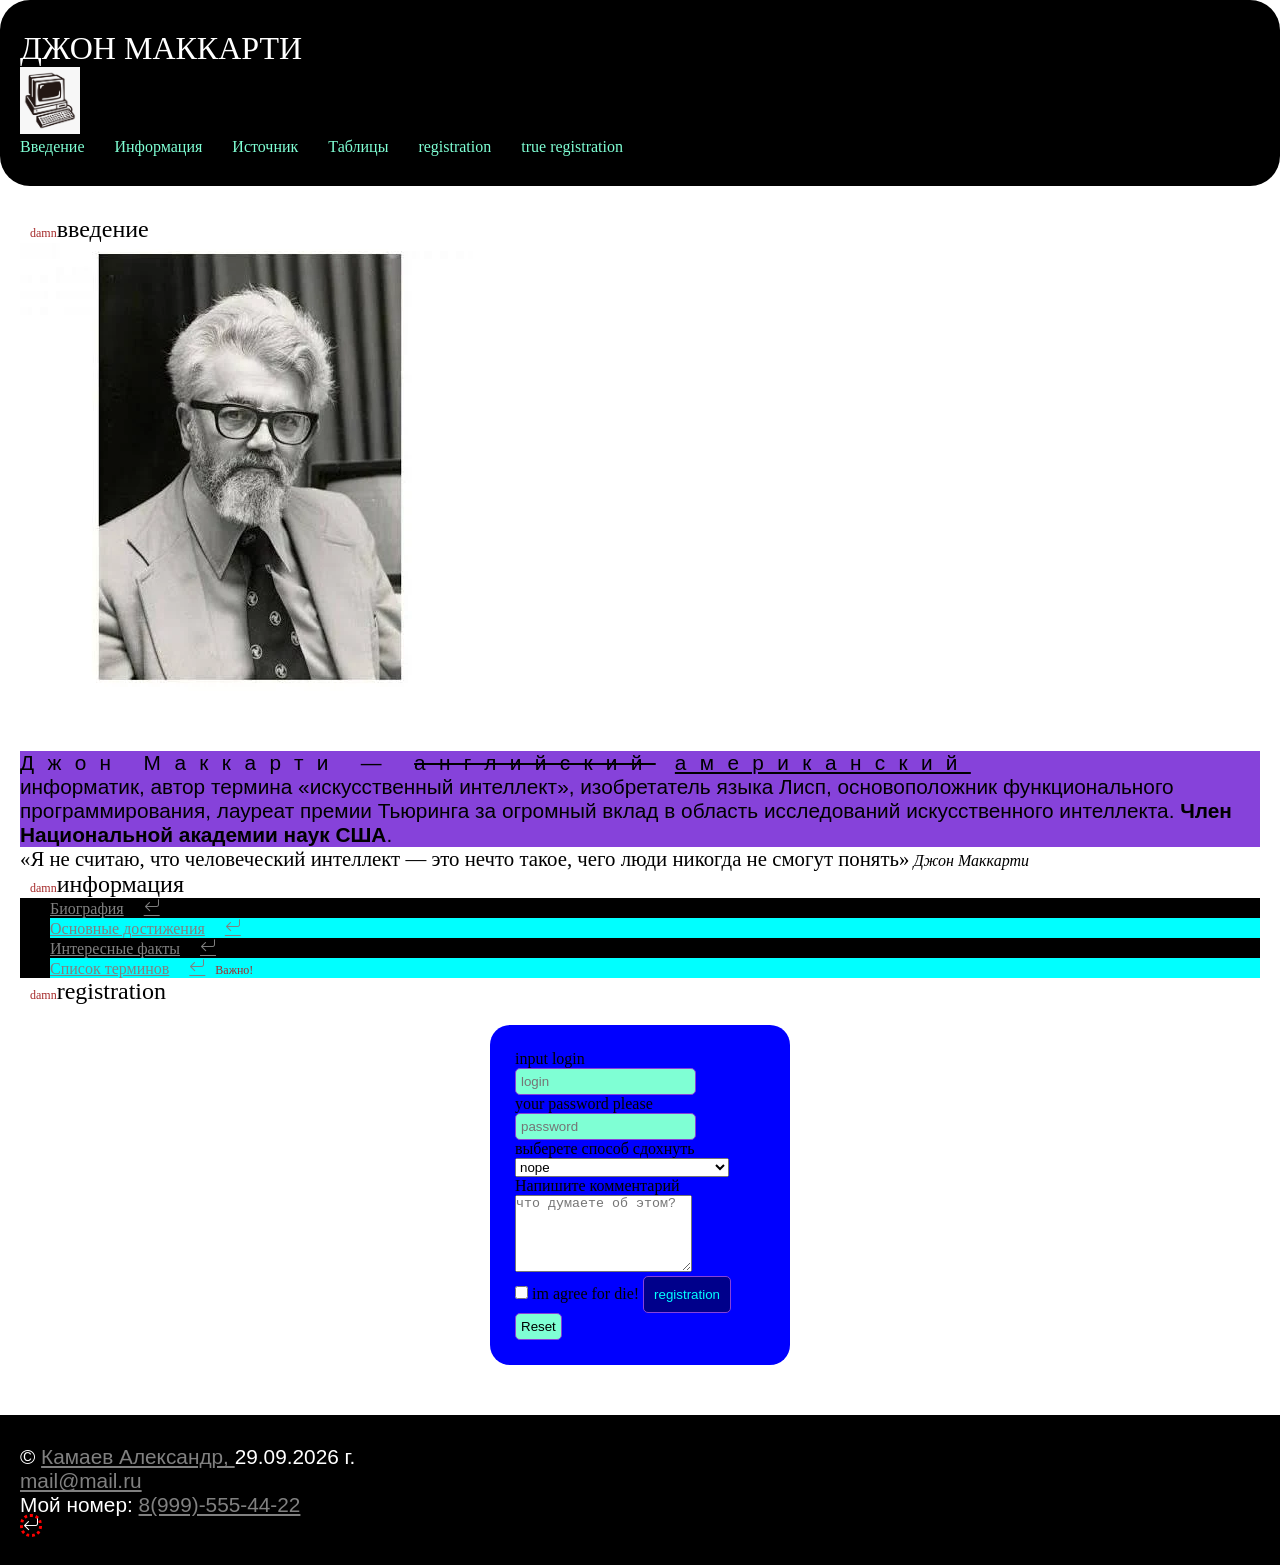
<file: index.html>
<!DOCTYPE html>
<html lang="ru">
<head>
    <meta charset="UTF-8">
    <meta name="viewport" content="width=device-width, initial-scale=1.0">
    <meta name="keywords" content="Джон Маккарти, Джон, Маккарти, ии, информатик, автор термина «искусственный интеллект»">
    <meta name="description" content="Сайт с инфорамацией про американского информатика - Джоне Маккарти, который придумал термин ИИ">
    <link rel="icon" type="image/ico" sizes="32x32" href="img/icons/favicon (1).ico">
    <meta property="og:title" content="Главная страница">
    <meta property="og:site_name" content="Джон Маккарти">
    <meta property="og:url" content="https://kamaevsasha62-coder.github.io/KaProject/">
    <meta property="og:description" content="Сайт с инфорамацией про американского информатика - Джоне Маккарти, который придумал термин ИИ">
    <meta property="og:image" content="https://kamaevsasha62-coder.github.io/KaProject/img/John.webp">

    <!-- Chrome, Firefox OS and Opera -->
    <meta name="theme-color" content="#0000ff" />

    <!-- Windows Phone -->
    <meta name="msapplication-navbutton-color" content="#0000ff" />

    <!-- iOS Safari -->
    <meta name="apple-mobile-web-app-capable" content="yes" />
    <meta name="apple-mobile-web-app-status-bar-style" content="black-transcluent" />

    <!-- Яндекс.Браузер -->
    <meta name="viewport" content="ya-title=#0000ff,ya-dock=fade" />


    <title>kaProject 0.2</title>
    <link rel="preconnect" href="https://fonts.googleapis.com">
    <link rel="preconnect" href="https://fonts.gstatic.com" crossorigin>
    <link href="https://fonts.googleapis.com/css2?family=Alumni+Sans+Collegiate+One:ital@0;1&display=swap" rel="stylesheet">
    <link rel="preconnect" href="https://fonts.googleapis.com">
    <link rel="preconnect" href="https://fonts.gstatic.com" crossorigin>
    <link href="https://fonts.googleapis.com/css2?family=Rubik+Broken+Fax&display=swap" rel="stylesheet">
    <link rel="stylesheet" href="https://cdn.jsdelivr.net/npm/bootstrap-icons@1.13.1/font/bootstrap-icons.min.css">
    <link rel="stylesheet" href="css/style.css">
    <time datetime="09.25.2026"></time>
</head>
<body>
    <header>
        <h1>Джон Маккарти</h1>
        <img width="60px" src="img/images.png" alt="логотип">
        <nav>
            <ul style="color: white;">
                <li><a href="#about">Введение</a></li>
                <li><a href="#info">Информация</a></li>
                <li><a href="https://ru.wikipedia.org/wiki/%D0%9C%D0%B0%D0%BA%D0%BA%D0%B0%D1%80%D1%82%D0%B8,_%D0%94%D0%B6%D0%BE%D0%BD">Источник</a></li>
                <li><a href="tAAAA.html">Таблицы</a></li>
                <li><a href="#registration">registration</a></li>
                <li><a href="redtrue.html">true registration</a></li>
            </ul>
        </nav>
    </header>

    <main>
        <section id="about">
             <h2>Введение</h2>
        <img src="img/John.webp" alt="John" class="John">
        <p style="color: black;">Джон Маккарти — <del>английский</del> <ins>американский</ins> информатик, автор термина «искусственный интеллект», изобретатель языка Лисп, основоположник функционального программирования, лауреат премии Тьюринга за огромный вклад в область исследований искусственного интеллекта. <strong>Член Национальной академии наук США</strong>.</p>
        <q style="color: black;">Я не считаю, что человеческий интеллект — это нечто такое, чего люди никогда не смогут понять</q>
        <cite>Джон Маккарти</cite>
        </section>

        <section id="info">
            <h2>Информация</h2>
        <ol style="color: white;">
            <ul><a href="article1.html">Биография</a></ul>
            <ul><a href="article2.html">Основные достижения</a></ul>
            <ul><a href="article3.html">Интересные факты</a></ul>
            <ul><a href="article4.html">Список терминов</a></ul>
        </ol>
        </section>
        
        <section id="registration">
            <h2>Registration</h2>
            <form class="form-reg" action="">
                <label for="login">input login</label><br>
                <input type="text" id="login" name="login" placeholder="login" required><br>
                <label for="password">your password please</label><br>
                <input type="password" id="password" name="password" placeholder="password" required><br>

                <label for="uded">выберете способ сдохнуть</label><br>
                <select name="uded" id="uded" required>
                    <option value="" disabled selected>nope</option>
                    <option value="удушье">удушье</option>
                    <option value="замена крови в теле на бензин">замена крови в теле на бензин</option>
                    <option value="сломать шею">сломать шею</option>
                </select><br>

                <label for="comment">Напишите комментарий</label><br>
                <textarea name="comment" id="comment" placeholder="что думаете об этом?" rows="5" cols="20"></textarea><br>

                <input type="checkbox" id="agree" name="agree" required>
                <label for="agree" >im agree for die!</label>

                <input type="submit" value="registration"><br>

                <input type="reset"><br>
            </form>
        </section>
    </main>

    <footer>
        <p>&copy; <a href="https://ru.wikipedia.org/wiki/%D0%A1%D1%82%D0%B0%D0%BB%D0%B8%D0%BD,_%D0%98%D0%BE%D1%81%D0%B8%D1%84_%D0%92%D0%B8%D1%81%D1%81%D0%B0%D1%80%D0%B8%D0%BE%D0%BD%D0%BE%D0%B2%D0%B8%D1%87">Камаев Александр, </a> <time datetime="09.29.2026">29.09.2026 г.</time></p>
        <p><a href="mailto:mail@mail.ru">mail@mail.ru</a></p>
        <p>Мой номер: <a href="tel:89995554422" >8(999)-555-44-22</a></p>
        <i class="bi bi-arrow-return-left"></i>
    </footer>

</body>
</html>
</file>
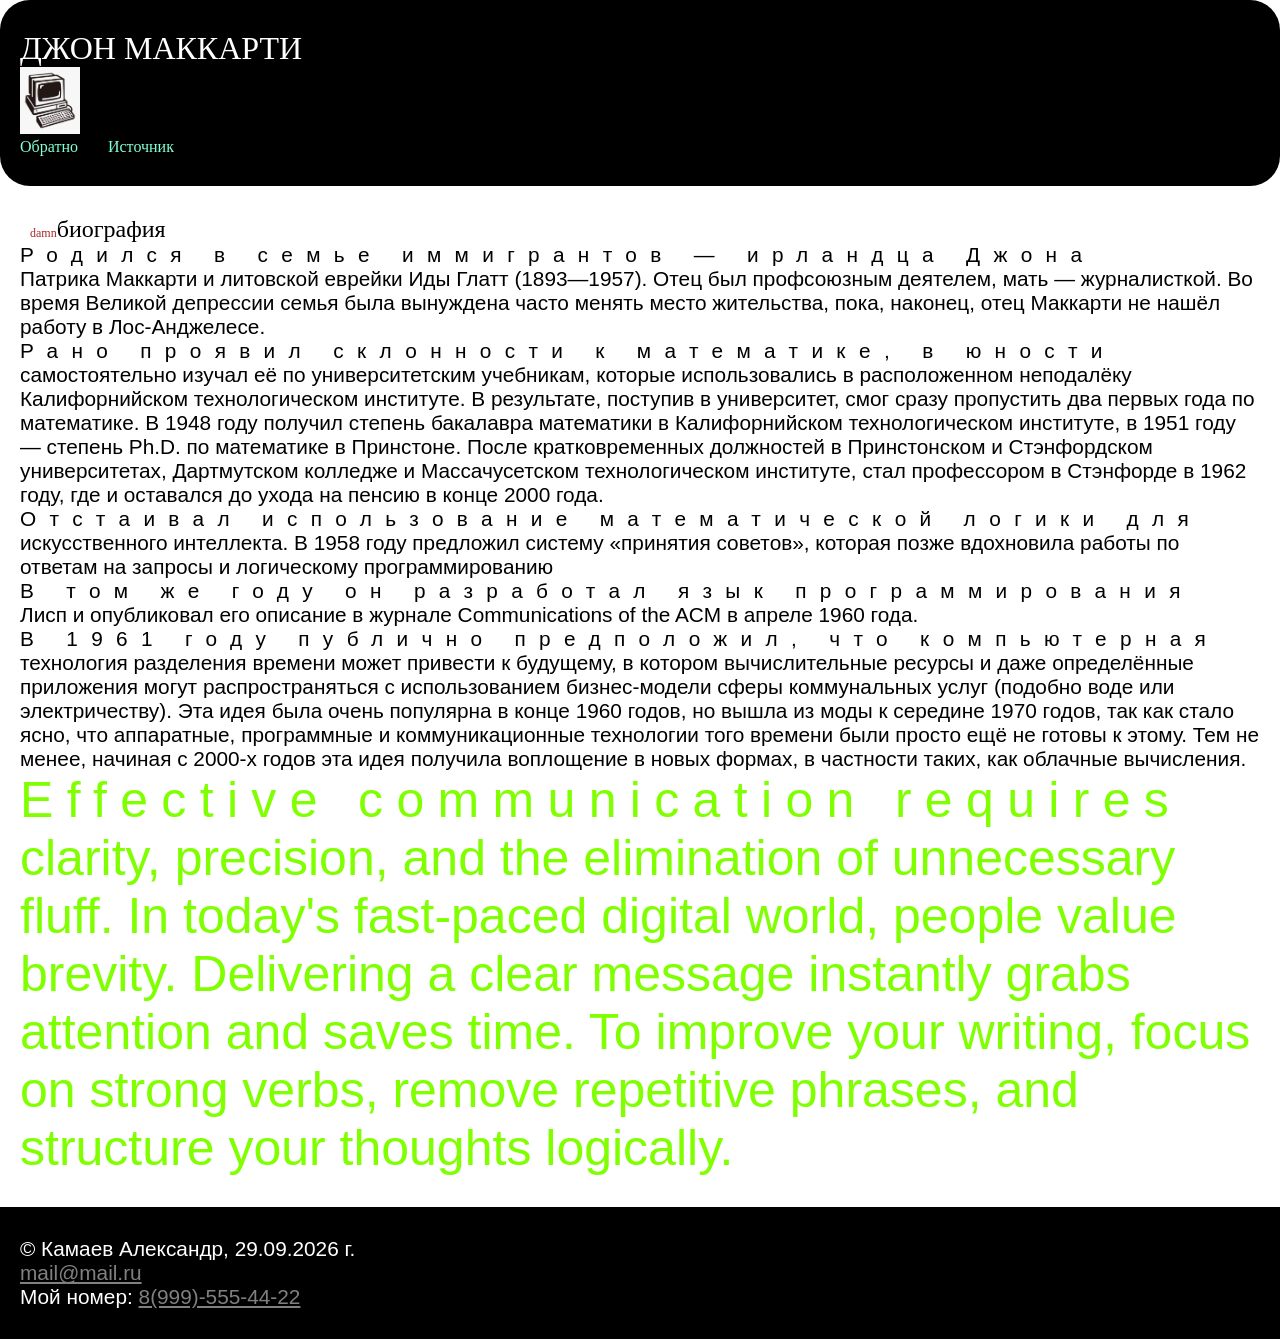
<file: article1.html>
<!DOCTYPE html>
<html lang="ru">
<head>
    <meta charset="UTF-8">
    <meta name="viewport" content="width=device-width, initial-scale=1.0">
    <meta name="keywords" content="Джон Маккарти, Джон, Маккарти, ии, информатик, автор термина «искусственный интеллект»">
    <meta name="description" content="Биография Джона Маккарти">
    <link rel="icon" type="image/ico" sizes="32x32" href="img/icons/favicon (1).ico">
    <meta property="og:title" content="Страница с Биографией">
    <meta property="og:site_name" content="Джон Маккарти">
    <meta property="og:url" content="https://kamaevsasha62-coder.github.io/KaProject/">
    <meta property="og:description" content="Сайт с инфорамацией про американского информатика - Джоне Маккарти, который придумал термин ИИ">
    <meta property="og:image" content="https://kamaevsasha62-coder.github.io/KaProject/img/John.webp">

    <!-- Chrome, Firefox OS and Opera -->
    <meta name="theme-color" content="#0000ff" />

    <!-- Windows Phone -->
    <meta name="msapplication-navbutton-color" content="#0000ff" />

    <!-- iOS Safari -->
    <meta name="apple-mobile-web-app-capable" content="yes" />
    <meta name="apple-mobile-web-app-status-bar-style" content="black-transcluent" />

    <!-- Яндекс.Браузер -->
    <meta name="viewport" content="ya-title=#0000ff,ya-dock=fade" />


    <title>kaProject 0.2</title>
    <link rel="stylesheet" href="css/style.css">
</head>
<body>
    <header>
        <h1>Джон Маккарти</h1>
        <img width="60px" src="img/images.png" alt="логотип">
        <nav>
            <ul style="color: white;">
                <li><a href="index.html">Обратно</a></li>
                <li><a href="https://ru.wikipedia.org/wiki/%D0%9C%D0%B0%D0%BA%D0%BA%D0%B0%D1%80%D1%82%D0%B8,_%D0%94%D0%B6%D0%BE%D0%BD">Источник</a></li>
            </ul>
        </nav>
    </header>

    <main>
        <section id="andothers">
           <h2>Биография</h2>
        <p>Родился в семье иммигрантов — ирландца Джона Патрика Маккарти и литовской еврейки Иды Глатт (1893—1957). Отец был профсоюзным деятелем, мать — журналисткой. Во время Великой депрессии семья была вынуждена часто менять место жительства, пока, наконец, отец Маккарти не нашёл работу в Лос-Анджелесе.</p>
        <p>Рано проявил склонности к математике, в юности самостоятельно изучал её по университетским учебникам, которые использовались в расположенном неподалёку Калифорнийском технологическом институте. В результате, поступив в университет, смог сразу пропустить два первых года по математике. В 1948 году получил степень бакалавра математики в Калифорнийском технологическом институте, в 1951 году — степень Ph.D. по математике в Принстоне. После кратковременных должностей в Принстонском и Стэнфордском университетах, Дартмутском колледже и Массачусетском технологическом институте, стал профессором в Стэнфорде в 1962 году, где и оставался до ухода на пенсию в конце 2000 года.</p>
        <p>Отстаивал использование математической логики для искусственного интеллекта. В 1958 году предложил систему «принятия советов», которая позже вдохновила работы по ответам на запросы и логическому программированию</p>
        <p>В том же году он разработал язык программирования Лисп и опубликовал его описание в журнале Communications of the ACM в апреле 1960 года.</p>
        <p>В 1961 году публично предположил, что компьютерная технология разделения времени может привести к будущему, в котором вычислительные ресурсы и даже определённые приложения могут распространяться с использованием бизнес-модели сферы коммунальных услуг (подобно воде или электричеству). Эта идея была очень популярна в конце 1960 годов, но вышла из моды к середине 1970 годов, так как стало ясно, что аппаратные, программные и коммуникационные технологии того времени были просто ещё не готовы к этому. Тем не менее, начиная с 2000-х годов эта идея получила воплощение в новых формах, в частности таких, как облачные вычисления.</p> 
        <p lang="en">Effective communication requires clarity, precision, and the elimination of unnecessary fluff. In today's fast-paced digital world, people value brevity. Delivering a clear message instantly grabs attention and saves time. To improve your writing, focus on strong verbs, remove repetitive phrases, and structure your thoughts logically.</p>
        </section>
    </main>

    <footer>
        <p>&copy; Камаев Александр, <time datetime="09.29.2026">29.09.2026 г.</time></p>
        <p><a href="mailto:mail@mail.ru">mail@mail.ru</a></p>
        <p>Мой номер: <a href="tel:89995554422" >8(999)-555-44-22</a></p>
    </footer>

</body>
</html>
</file>
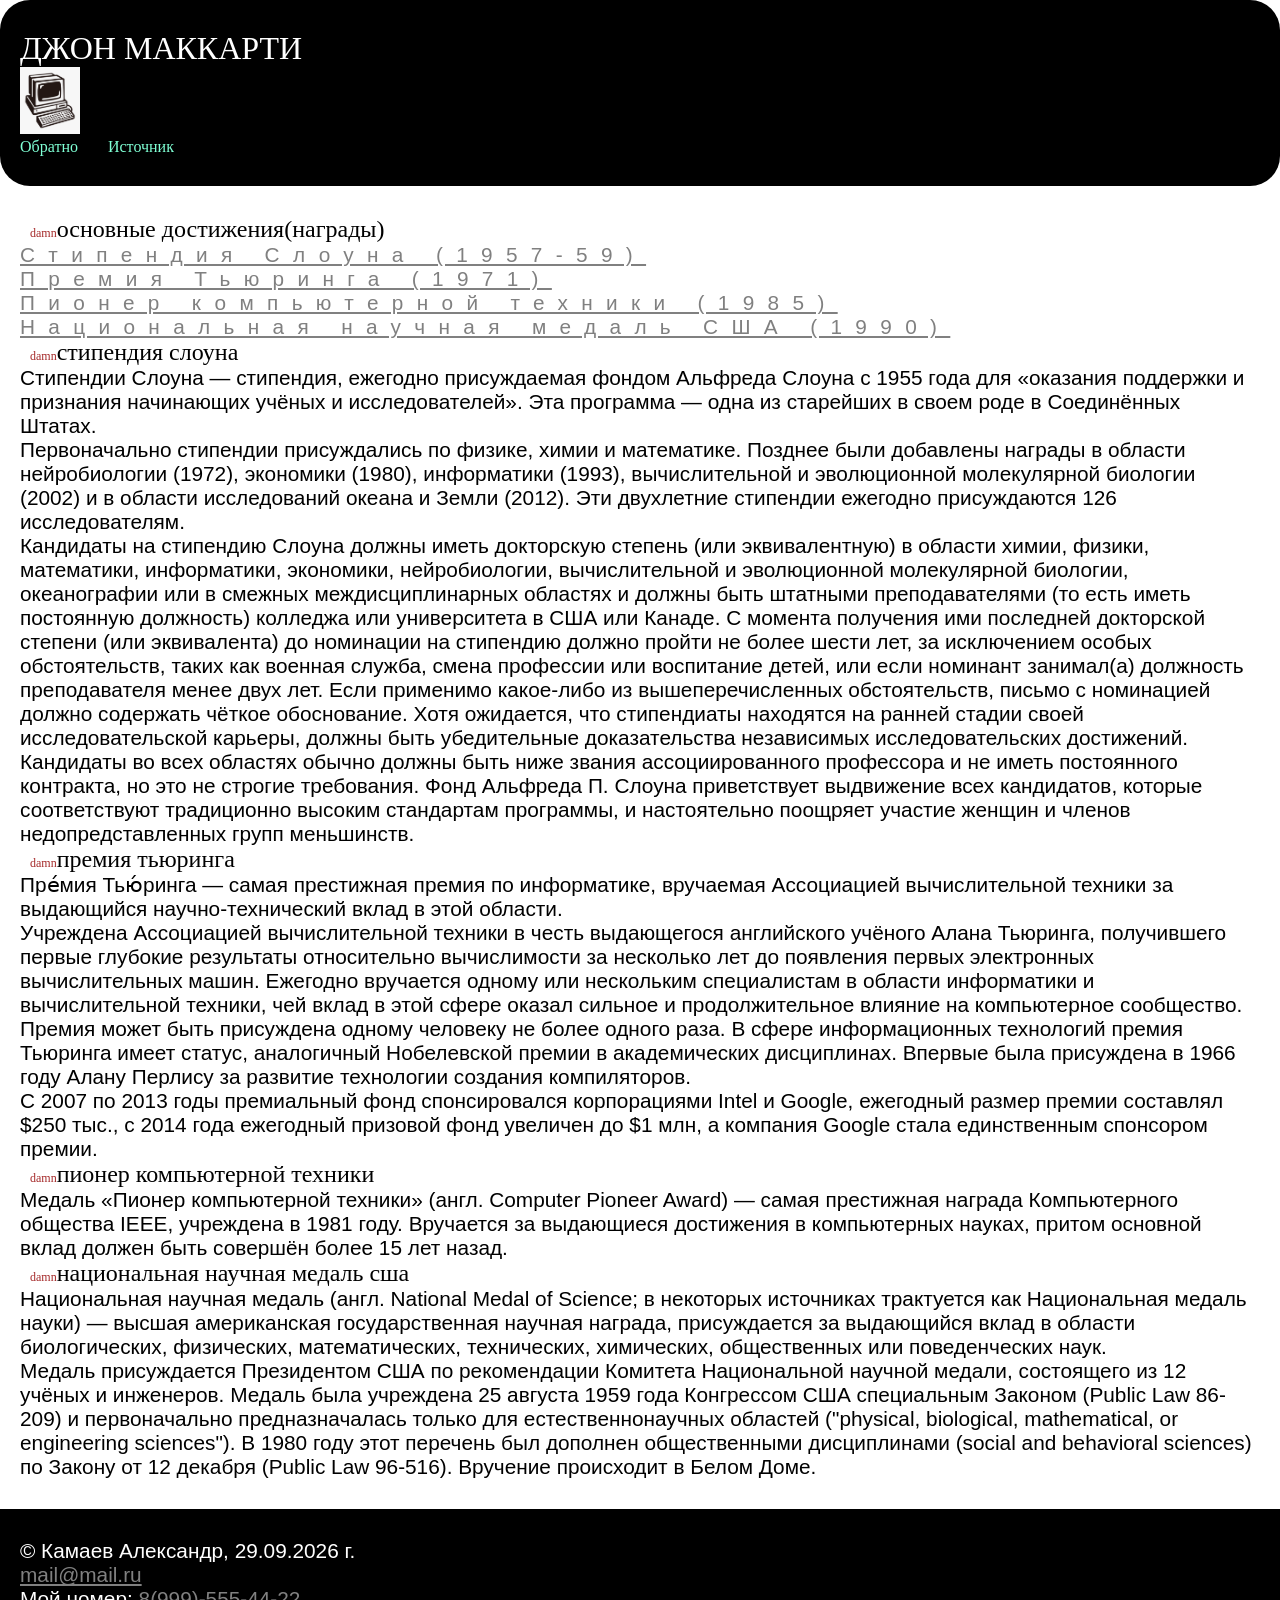
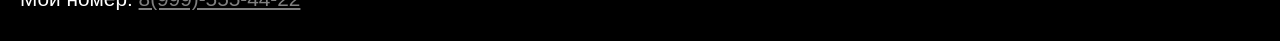
<file: article2.html>
<!DOCTYPE html>
<html lang="ru">
<head>
    <meta charset="UTF-8">
    <meta name="viewport" content="width=device-width, initial-scale=1.0">
    <meta name="keywords" content="Джон Маккарти, Джон, Маккарти, ии, информатик, автор термина «искусственный интеллект»">
    <meta name="description" content="Основные достижения Джона Маккарти">
    <link rel="icon" type="image/ico" sizes="32x32" href="img/icons/favicon (1).ico">
    <meta property="og:title" content="Главная страница">
    <meta property="og:site_name" content="Страница с достижениями">
    <meta property="og:url" content="https://kamaevsasha62-coder.github.io/KaProject/">
    <meta property="og:description" content="Сайт с инфорамацией про американского информатика - Джоне Маккарти, который придумал термин ИИ">
    <meta property="og:image" content="https://kamaevsasha62-coder.github.io/KaProject/img/John.webp">

    <!-- Chrome, Firefox OS and Opera -->
    <meta name="theme-color" content="#0000ff" />

    <!-- Windows Phone -->
    <meta name="msapplication-navbutton-color" content="#0000ff" />

    <!-- iOS Safari -->
    <meta name="apple-mobile-web-app-capable" content="yes" />
    <meta name="apple-mobile-web-app-status-bar-style" content="black-transcluent" />

    <!-- Яндекс.Браузер -->
    <meta name="viewport" content="ya-title=#0000ff,ya-dock=fade" />
    <title>kaProject 0.2</title>
    <link rel="stylesheet" href="css/style.css">
</head>
<body>
    <header>
        <h1>Джон Маккарти</h1>
        <img width="60px" src="img/images.png" alt="логотип">
        <nav>
            <ul style="color: white;">
                <li><a href="index.html">Обратно</a></li>
                <li><a href="https://ru.wikipedia.org/wiki/%D0%9C%D0%B0%D0%BA%D0%BA%D0%B0%D1%80%D1%82%D0%B8,_%D0%94%D0%B6%D0%BE%D0%BD">Источник</a></li>
            </ul>
        </nav>
    </header>

    <main>
        <section id="andothers">
            <h2>Основные достижения(Награды)</h2>
        <p><a href="#a1">Стипендия Слоуна (1957-59)</a></p>
        <p><a href="#a2">Премия Тьюринга (1971)</a></p>
        <p><a href="#a3">Пионер компьютерной техники (1985)</a></p>
        <p><a href="#a4">Национальная научная медаль США (1990)</a></p>
        </section>
        

        <section id="a1"> </section>
        <h2>Стипендия Слоуна</h2>
        <p style="color: black;">Стипендии Слоуна — стипендия, ежегодно присуждаемая фондом Альфреда Слоуна с 1955 года для «оказания поддержки и признания начинающих учёных и исследователей». Эта программа — одна из старейших в своем роде в Соединённых Штатах.</p>
        <p style="color: black;">Первоначально стипендии присуждались по физике, химии и математике. Позднее были добавлены награды в области нейробиологии (1972), экономики (1980), информатики (1993), вычислительной и эволюционной молекулярной биологии (2002) и в области исследований океана и Земли (2012). Эти двухлетние стипендии ежегодно присуждаются 126 исследователям.</p>
        <p style="color: black;">Кандидаты на стипендию Слоуна должны иметь докторскую степень (или эквивалентную) в области химии, физики, математики, информатики, экономики, нейробиологии, вычислительной и эволюционной молекулярной биологии, океанографии или в смежных междисциплинарных областях и должны быть штатными преподавателями (то есть иметь постоянную должность) колледжа или университета в США или Канаде. С момента получения ими последней докторской степени (или эквивалента) до номинации на стипендию должно пройти не более шести лет, за исключением особых обстоятельств, таких как военная служба, смена профессии или воспитание детей, или если номинант занимал(а) должность преподавателя менее двух лет. Если применимо какое-либо из вышеперечисленных обстоятельств, письмо с номинацией должно содержать чёткое обоснование. Хотя ожидается, что стипендиаты находятся на ранней стадии своей исследовательской карьеры, должны быть убедительные доказательства независимых исследовательских достижений. Кандидаты во всех областях обычно должны быть ниже звания ассоциированного профессора и не иметь постоянного контракта, но это не строгие требования. Фонд Альфреда П. Слоуна приветствует выдвижение всех кандидатов, которые соответствуют традиционно высоким стандартам программы, и настоятельно поощряет участие женщин и членов недопредставленных групп меньшинств.</p>

        <section id="a2"> </section>
        <h2>Премия Тьюринга</h2>
        <p style="color: black;">Пре́мия Тью́ринга — самая престижная премия по информатике, вручаемая Ассоциацией вычислительной техники за выдающийся научно-технический вклад в этой области.</p>
        <p style="color: black;">Учреждена Ассоциацией вычислительной техники в честь выдающегося английского учёного Алана Тьюринга, получившего первые глубокие результаты относительно вычислимости за несколько лет до появления первых электронных вычислительных машин. Ежегодно вручается одному или нескольким специалистам в области информатики и вычислительной техники, чей вклад в этой сфере оказал сильное и продолжительное влияние на компьютерное сообщество. Премия может быть присуждена одному человеку не более одного раза. В сфере информационных технологий премия Тьюринга имеет статус, аналогичный Нобелевской премии в академических дисциплинах. Впервые была присуждена в 1966 году Алану Перлису за развитие технологии создания компиляторов.</p>
        <p style="color: black;">С 2007 по 2013 годы премиальный фонд спонсировался корпорациями Intel и Google, ежегодный размер премии составлял $250 тыс., с 2014 года ежегодный призовой фонд увеличен до $1 млн, а компания Google стала единственным спонсором премии.</p>

        <section id="a3"> </section>
        <h2>Пионер компьютерной техники</h2>
        <p style="color: black;">Медаль «Пионер компьютерной техники» (англ. Computer Pioneer Award) — самая престижная награда Компьютерного общества IEEE, учреждена в 1981 году. Вручается за выдающиеся достижения в компьютерных науках, притом основной вклад должен быть совершён более 15 лет назад.</p>

        <section id="a4"> </section>
        <h2>Национальная научная медаль США</h2>
        <p style="color: black;">Национальная научная медаль (англ. National Medal of Science; в некоторых источниках трактуется как Национальная медаль науки) — высшая американская государственная научная награда, присуждается за выдающийся вклад в области биологических, физических, математических, технических, химических, общественных или поведенческих наук.</p>
        <p style="color: black;">Медаль присуждается Президентом США по рекомендации Комитета Национальной научной медали, состоящего из 12 учёных и инженеров. Медаль была учреждена 25 августа 1959 года Конгрессом США специальным Законом (Public Law 86-209) и первоначально предназначалась только для естественнонаучных областей ("physical, biological, mathematical, or engineering sciences"). В 1980 году этот перечень был дополнен общественными дисциплинами (social and behavioral sciences) по Закону от 12 декабря (Public Law 96-516). Вручение происходит в Белом Доме.</p>
    </main>

    <footer>
        <p>&copy; Камаев Александр, <time datetime="09.29.2026">29.09.2026 г.</time></p>
        <p><a href="mailto:mail@mail.ru">mail@mail.ru</a></p>
        <p>Мой номер: <a href="tel:89995554422" >8(999)-555-44-22</a></p>
    </footer>

</body>
</html>
</file>
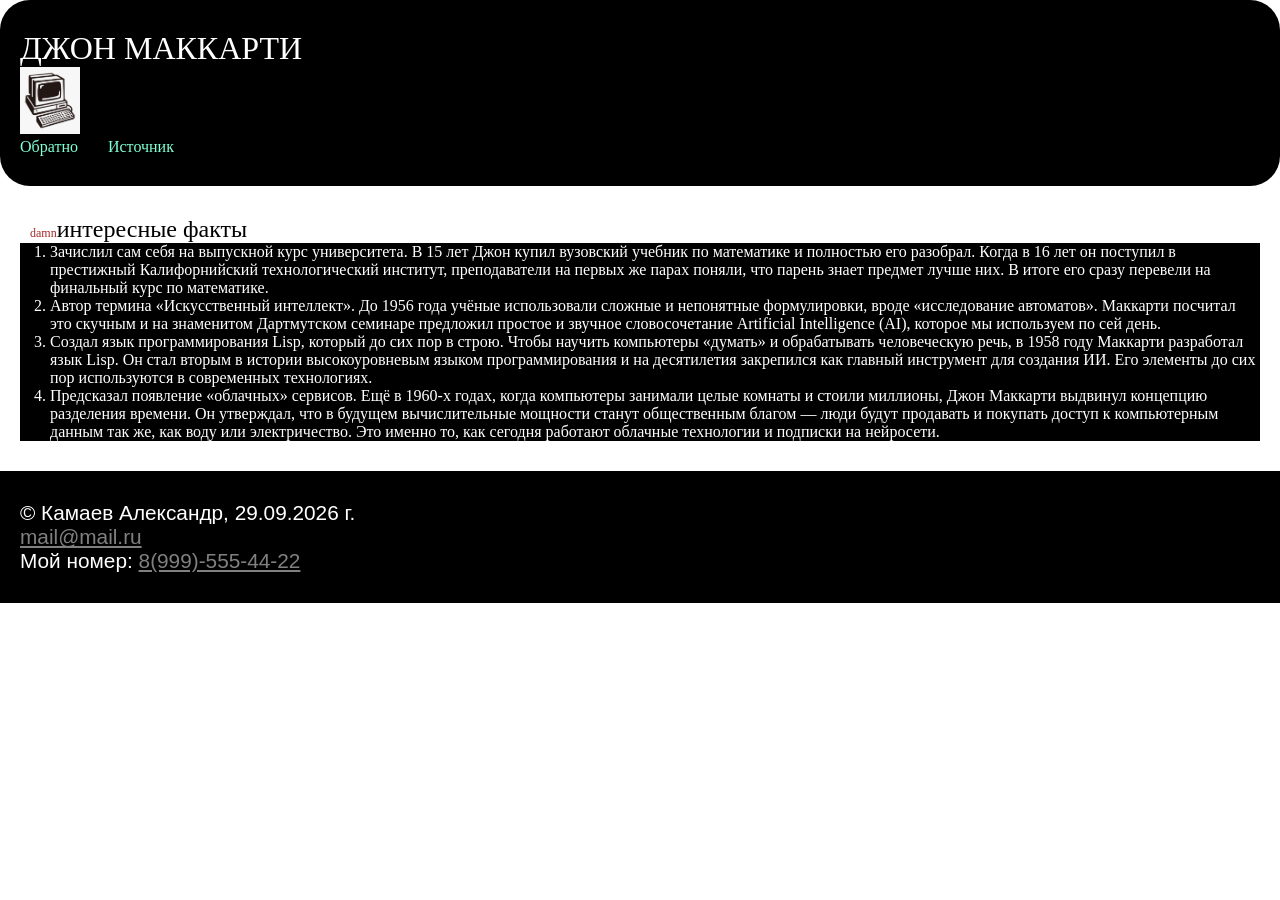
<file: article3.html>
<!DOCTYPE html>
<html lang="ru">
<head>
    <meta charset="UTF-8">
    <meta name="viewport" content="width=device-width, initial-scale=1.0">
    <meta name="keywords" content="Джон Маккарти, Джон, Маккарти, ии, информатик, автор термина «искусственный интеллект»">
    <meta name="description" content="Факты про Джона Маккарти">
    <link rel="icon" type="image/ico" sizes="32x32" href="img/icons/favicon (1).ico">
    <meta property="og:title" content="Страница с фактами">
    <meta property="og:site_name" content="Джон Маккарти">
    <meta property="og:url" content="https://kamaevsasha62-coder.github.io/KaProject/">
    <meta property="og:description" content="Сайт с инфорамацией про американского информатика - Джоне Маккарти, который придумал термин ИИ">
    <meta property="og:image" content="https://kamaevsasha62-coder.github.io/KaProject/img/John.webp">

    <!-- Chrome, Firefox OS and Opera -->
    <meta name="theme-color" content="#0000ff" />

    <!-- Windows Phone -->
    <meta name="msapplication-navbutton-color" content="#0000ff" />

    <!-- iOS Safari -->
    <meta name="apple-mobile-web-app-capable" content="yes" />
    <meta name="apple-mobile-web-app-status-bar-style" content="black-transcluent" />

    <!-- Яндекс.Браузер -->
    <meta name="viewport" content="ya-title=#0000ff,ya-dock=fade" />
    <title>kaProject 0.2</title>
    <link rel="stylesheet" href="css/style.css">
</head>
<body>
    <header>
        <h1>Джон Маккарти</h1>
        <img width="60px" src="img/images.png" alt="логотип">
        <nav>
            <ul style="color: white;">
                <li><a href="index.html">Обратно</a></li>
                <li><a href="https://ru.wikipedia.org/wiki/%D0%9C%D0%B0%D0%BA%D0%BA%D0%B0%D1%80%D1%82%D0%B8,_%D0%94%D0%B6%D0%BE%D0%BD">Источник</a></li>
            </ul>
        </nav>
    </header>

    <main>
        <section id="andothers">
                    <h2>Интересные факты</h2>
        <ol type="1" style="color: white;">
            <li>Зачислил сам себя на выпускной курс университета. В 15 лет Джон купил вузовский учебник по математике и полностью его разобрал. Когда в 16 лет он поступил в престижный Калифорнийский технологический институт, преподаватели на первых же парах поняли, что парень знает предмет лучше них. В итоге его сразу перевели на финальный курс по математике.</li>
            <li>Автор термина «Искусственный интеллект». До 1956 года учёные использовали сложные и непонятные формулировки, вроде «исследование автоматов». Маккарти посчитал это скучным и на знаменитом Дартмутском семинаре предложил простое и звучное словосочетание Artificial Intelligence (AI), которое мы используем по сей день.</li>
            <li>Создал язык программирования Lisp, который до сих пор в строю. Чтобы научить компьютеры «думать» и обрабатывать человеческую речь, в 1958 году Маккарти разработал язык Lisp. Он стал вторым в истории высокоуровневым языком программирования и на десятилетия закрепился как главный инструмент для создания ИИ. Его элементы до сих пор используются в современных технологиях.</li>
            <li>Предсказал появление «облачных» сервисов. Ещё в 1960-х годах, когда компьютеры занимали целые комнаты и стоили миллионы, Джон Маккарти выдвинул концепцию разделения времени. Он утверждал, что в будущем вычислительные мощности станут общественным благом — люди будут продавать и покупать доступ к компьютерным данным так же, как воду или электричество. Это именно то, как сегодня работают облачные технологии и подписки на нейросети.</li>
        </ol>
        </section>

    </main>

    <footer>
        <p>&copy; Камаев Александр, <time datetime="09.29.2026">29.09.2026 г.</time></p>
        <p><a href="mailto:mail@mail.ru">mail@mail.ru</a></p>
        <p>Мой номер: <a href="tel:89995554422" >8(999)-555-44-22</a></p>
    </footer>

</body>
</html>
</file>
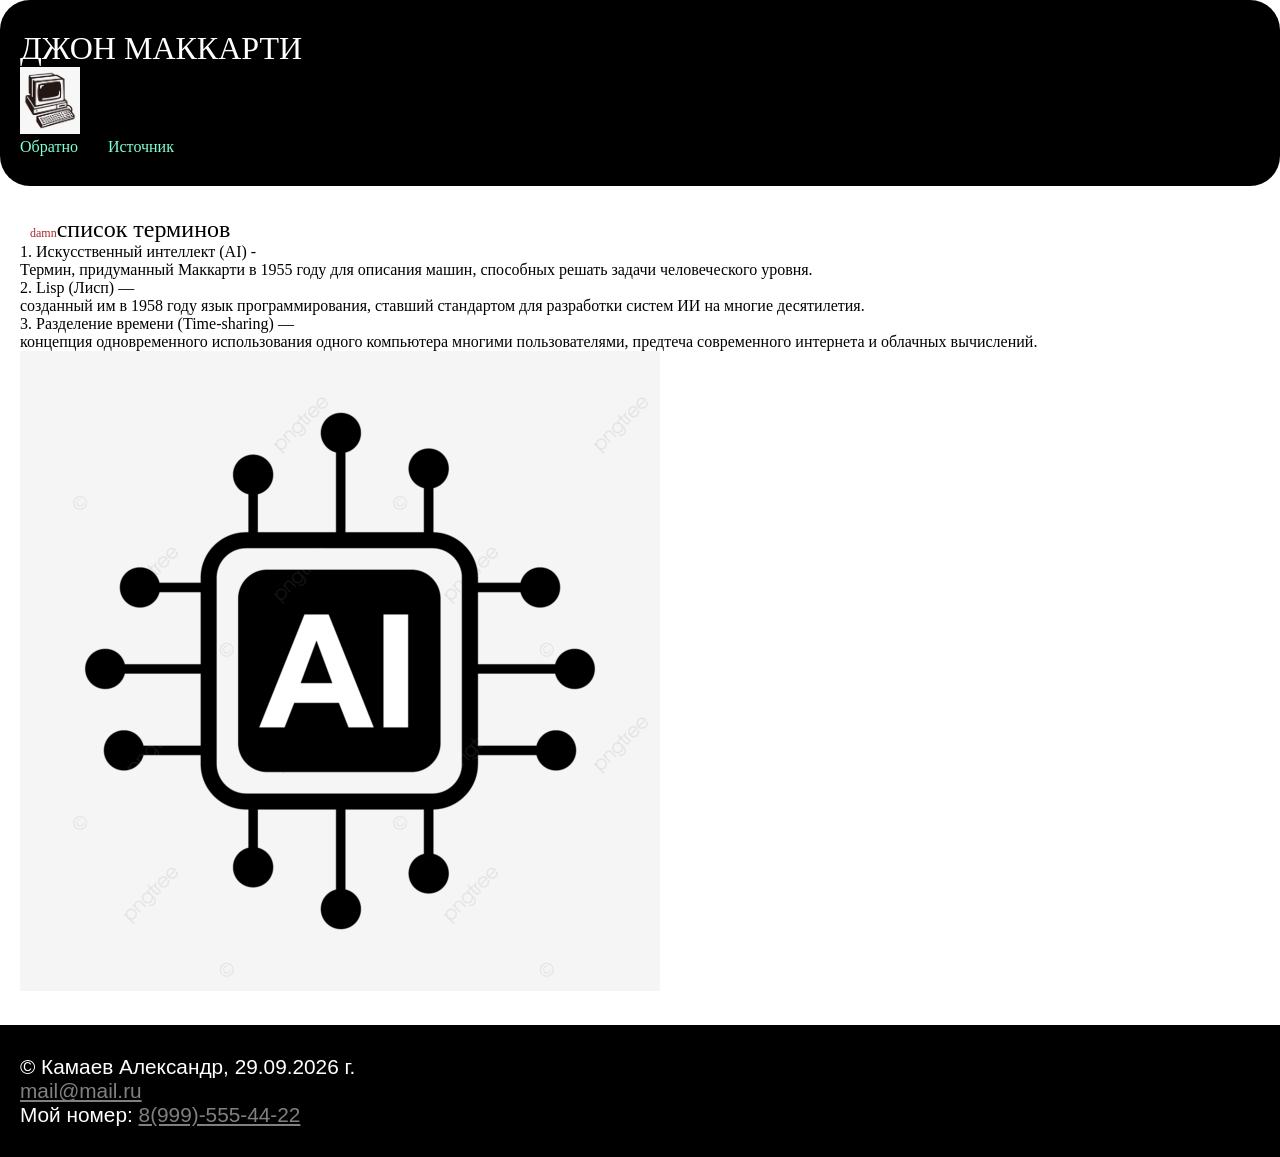
<file: article4.html>
<!DOCTYPE html>
<html lang="ru">
<head>
    <meta charset="UTF-8">
    <meta name="viewport" content="width=device-width, initial-scale=1.0">
    <meta name="keywords" content="Джон Маккарти, Джон, Маккарти, ии, информатик, автор термина «искусственный интеллект»">
    <meta name="description" content="Термины Джона Маккарти">
    <link rel="icon" type="image/ico" sizes="32x32" href="img/icons/favicon (1).ico">
    <meta property="og:title" content="Страница с терминами">
    <meta property="og:site_name" content="Джон Маккарти">
    <meta property="og:url" content="https://kamaevsasha62-coder.github.io/KaProject/">
    <meta property="og:description" content="Сайт с инфорамацией про американского информатика - Джоне Маккарти, который придумал термин ИИ">
    <meta property="og:image" content="https://kamaevsasha62-coder.github.io/KaProject/img/John.webp">

    <!-- Chrome, Firefox OS and Opera -->
    <meta name="theme-color" content="#0000ff" />

    <!-- Windows Phone -->
    <meta name="msapplication-navbutton-color" content="#0000ff" />

    <!-- iOS Safari -->
    <meta name="apple-mobile-web-app-capable" content="yes" />
    <meta name="apple-mobile-web-app-status-bar-style" content="black-transcluent" />

    <!-- Яндекс.Браузер -->
    <meta name="viewport" content="ya-title=#0000ff,ya-dock=fade" />


    <title>kaProject 0.2</title>
    <link rel="stylesheet" href="css/style.css">
</head>
<body>
    <header>
        <h1>Джон Маккарти</h1>
        <img width="60px" src="img/images.png" alt="логотип">
        <nav>
            <ul style="color: white;">
                <li><a href="index.html">Обратно</a></li>
                <li><a href="https://ru.wikipedia.org/wiki/%D0%9C%D0%B0%D0%BA%D0%BA%D0%B0%D1%80%D1%82%D0%B8,_%D0%94%D0%B6%D0%BE%D0%BD">Источник</a></li>
            </ul>
        </nav>
    </header>

    <main>
        <section id="andothers">
            <h2>Список терминов</h2>
        <dl>
            <dt>1. Искусственный интеллект (AI) - </dt>
            <dd>Термин, придуманный Маккарти в 1955 году для описания машин, способных решать задачи человеческого уровня.</dd>
            <dt>2. Lisp (Лисп) — </dt>
            <dd>созданный им в 1958 году язык программирования, ставший стандартом для разработки систем ИИ на многие десятилетия.</dd>
            <dt>3. Разделение времени (Time-sharing) — </dt>
            <dd>концепция одновременного использования одного компьютера многими пользователями, предтеча современного интернета и облачных вычислений.</dd>
            <img src="img/pngtree-ai-human-intelligence-technology-chip-black-and-white-picture-png-image_6606873.png" alt="ai">
        </dl>
        </section>
    </main>

    <footer>
        <p>&copy; Камаев Александр, <time datetime="09.29.2026">29.09.2026 г.</time></p>
        <p><a href="mailto:mail@mail.ru">mail@mail.ru</a></p>
        <p>Мой номер: <a href="tel:89995554422" >8(999)-555-44-22</a></p>
    </footer>

</body>
</html>
</file>
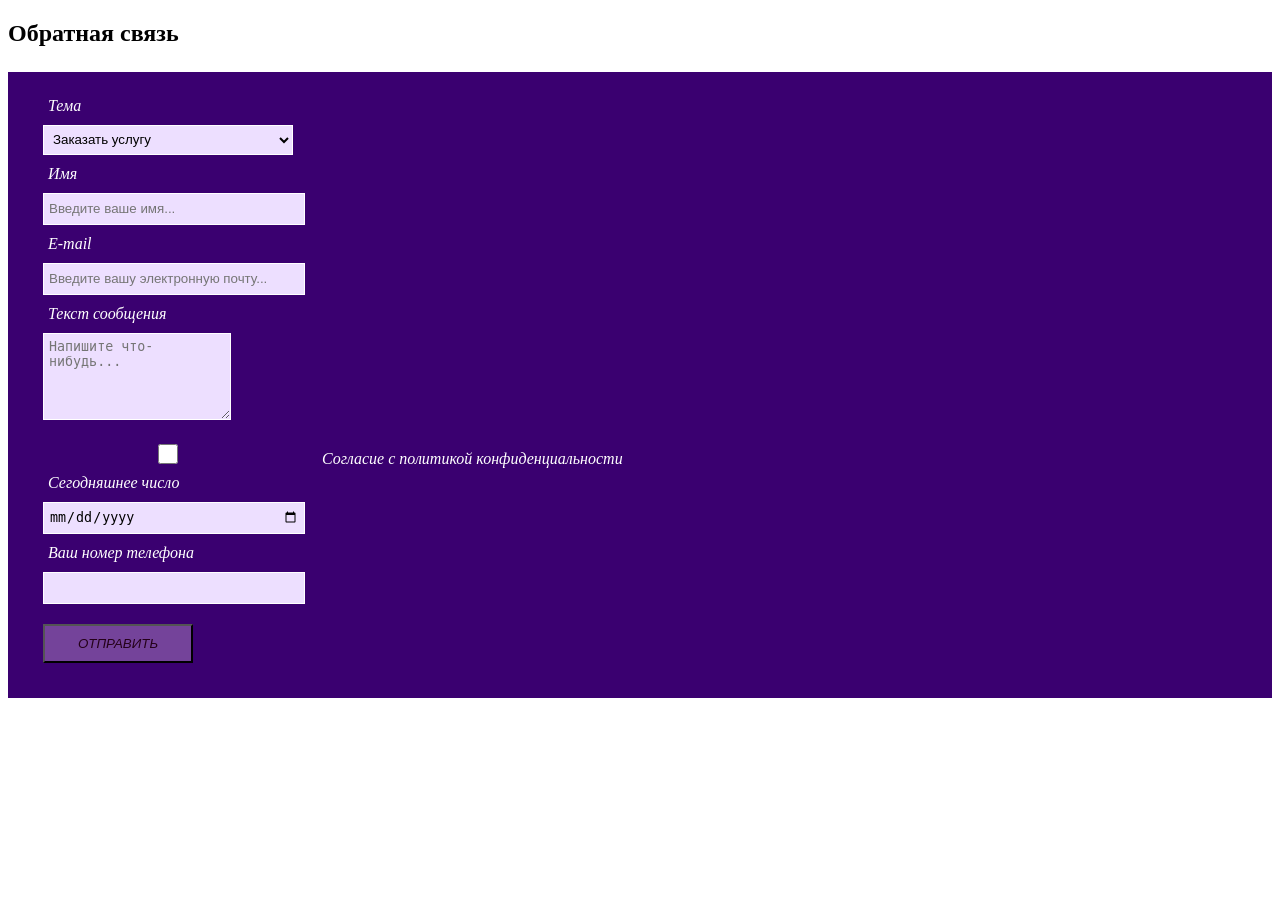
<file: redtrue.html>
<!DOCTYPE html>
<html lang="ru">
<head>
    <meta charset="UTF-8">
    <meta name="viewport" content="width=device-width, initial-scale=1.0">
    <meta name="keywords" content="Джон Маккарти, Джон, Маккарти, ии, информатик, автор термина «искусственный интеллект»">
    <meta name="description" content="Регистрация">
    <link rel="icon" type="image/ico" sizes="32x32" href="img/icons/favicon (1).ico">
    <meta property="og:title" content="Страница с регистрацией">
    <meta property="og:site_name" content="Джон Маккарти">
    <meta property="og:url" content="https://kamaevsasha62-coder.github.io/KaProject/">
    <meta property="og:description" content="Сайт с инфорамацией про американского информатика - Джоне Маккарти, который придумал термин ИИ">
    <meta property="og:image" content="https://kamaevsasha62-coder.github.io/KaProject/img/John.webp">

    <!-- Chrome, Firefox OS and Opera -->
    <meta name="theme-color" content="#0000ff" />

    <!-- Windows Phone -->
    <meta name="msapplication-navbutton-color" content="#0000ff" />

    <!-- iOS Safari -->
    <meta name="apple-mobile-web-app-capable" content="yes" />
    <meta name="apple-mobile-web-app-status-bar-style" content="black-transcluent" />

    <!-- Яндекс.Браузер -->
    <meta name="viewport" content="ya-title=#0000ff,ya-dock=fade" />

    <title>Document</title>
    <link rel="stylesheet" href="css/style2.css">
</head>
<body>
    <h2>Обратная связь</h2>
    <form class="contact-form" id="contact-form" action="">
        <label for="Услуги">Тема</label><br>
    <select name="Услуги" id="Услуги" required>
        <option value="" disabled selected>Заказать услугу</option>
        <option value="1">Оставить отзыв/замечание</option>
        <option value="2">Предложить сотруднечество</option>
        <option value="3">Другое</option>
    </select><br>
    <label for="Имя">Имя</label><br>
        <input type="text" id="Имя" name="Имя" required placeholder="Введите ваше имя..."><br>
    <label for="Email">E-mail</label><br>
        <input type="email" id="Email" name="Email" required placeholder="Введите вашу электронную почту..."><br>
        <label for="Текст">Текст сообщения</label><br>
    <textarea name="Текст" id="Текст" rows="5" cols="20" required placeholder="Напишите что-нибудь..."></textarea><br>
    <input type="checkbox" id="checkbox" required>
    <label for="checkbox">Согласие с политикой конфиденциальности</label><br>
    <label for="date">Сегодняшнее число</label><br>
    <input type="date" id="date" required><br>
    <label for="tel">Ваш номер телефона</label><br>
    <input type="tel" id="tel" required><br>
    <input type="submit" value="ОТПРАВИТЬ"><br>
    </form>

</body>
</html>
</file>
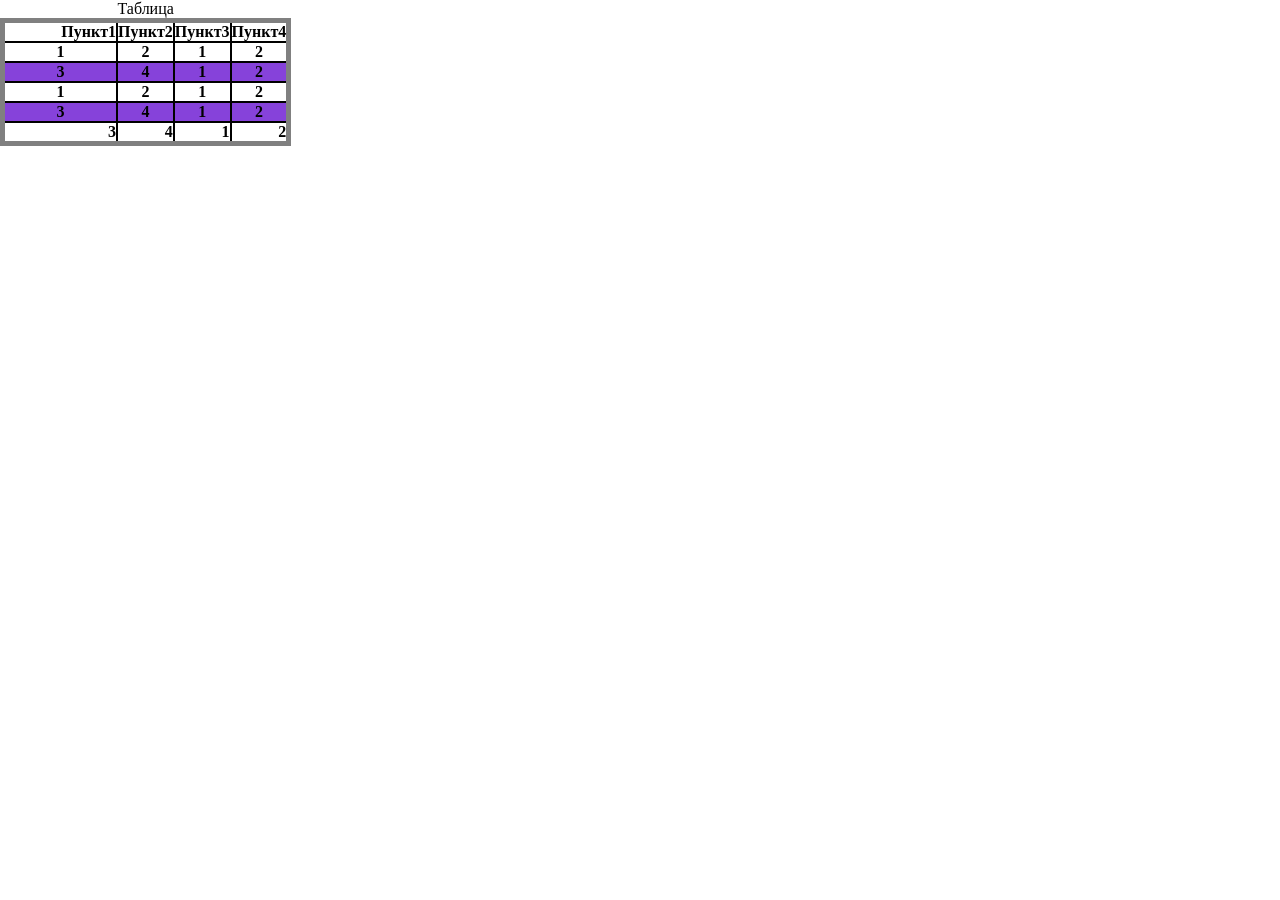
<file: tAAAA.html>
<!DOCTYPE html>
<html lang="ru">
<head>
    <meta charset="UTF-8">
    <meta name="viewport" content="width=device-width, initial-scale=1.0">
    <meta name="keywords" content="Джон Маккарти, Джон, Маккарти, ии, информатик, автор термина «искусственный интеллект»">
    <meta name="description" content="Таблица">
    <link rel="icon" type="image/ico" sizes="32x32" href="img/icons/favicon (1).ico">
    <meta property="og:title" content="Страница с таблицей">
    <meta property="og:site_name" content="Джон Маккарти">
    <meta property="og:url" content="https://kamaevsasha62-coder.github.io/KaProject/">
    <meta property="og:description" content="Сайт с инфорамацией про американского информатика - Джоне Маккарти, который придумал термин ИИ">
    <meta property="og:image" content="https://kamaevsasha62-coder.github.io/KaProject/img/John.webp">

    <!-- Chrome, Firefox OS and Opera -->
    <meta name="theme-color" content="#0000ff" />

    <!-- Windows Phone -->
    <meta name="msapplication-navbutton-color" content="#0000ff" />

    <!-- iOS Safari -->
    <meta name="apple-mobile-web-app-capable" content="yes" />
    <meta name="apple-mobile-web-app-status-bar-style" content="black-transcluent" />

    <!-- Яндекс.Браузер -->
    <meta name="viewport" content="ya-title=#0000ff,ya-dock=fade" />
    <title>Document</title>
    <link rel="stylesheet" href="css/style.css">
</head>
<body>
    <table >
        <caption>Таблица</caption>
        <thead>
            <tr> <th>Пункт1</th> <th>Пункт2</th> <th>Пункт3</th> <th>Пункт4</th> </tr>
            <tbody>
                <tr> <th>1</th> <th>2</th> <th>1</th> <th>2</th> </tr>
                <tr> <th>3</th> <th>4</th> <th>1</th> <th>2</th> </tr>
                <tr> <th>1</th> <th>2</th> <th>1</th> <th>2</th> </tr>
                <tr> <th>3</th> <th>4</th> <th>1</th> <th>2</th> </tr>
                <tr> <th>3</th> <th>4</th> <th>1</th> <th>2</th> </tr>
            </tbody>
        </thead>

    </table>
</body>
</html>
</file>
<file: css/style.css>
*{
    margin: 0;
    padding: 0;
}

.rubik-broken-fax-regular {
  font-family: "Rubik Broken Fax", system-ui;
  font-weight: 400;
  font-style: normal;
}

.alumni-sans-collegiate-one-regular {
  font-family: "Alumni Sans Collegiate One", sans-serif;
  font-weight: 400;
  font-style: normal;
}

p{
    color: white;
    font-size: 1.3rem;
    font-family: sans-serif;
}

q{
    color: white;
    font-size: 1.3rem;
}

h1{
    color: white;
    font-family: 'Times New Roman', Times, serif;
    text-decoration: dotted;
    text-transform: uppercase;
    font-weight: 300;
}

h2{
    font-family: 'Times New Roman', Times, serif;
    text-decoration: double;
    text-transform: lowercase;
    font-weight: 100;
}

header{
    background-color: black;
    padding: 30px 20px;
    border-color: white;
    border: 30px;
    border-radius: 30px;
}

main{
    background-color: white;
    padding: 30px 20px;
}

footer{
    background-color: black;
    padding: 30px 20px;
}

ol{
    background-color: black;
    padding-left: 30px;
}

nav ul{
    list-style: none;
    display: flex;
    gap: 30px;
}


a {
    color: grey;
}

table {
    border-collapse: collapse;
    border: 5px solid gray;
}

td, th {
    border: 2px solid black;
}

tr:nth-child(even){
    background-color:#8642da;
}
th:first-child{
    width: 40%;
}
tr:last-child{
    text-align: right;
}

nav a:visited{
    color: blueviolet;
}

nav a:hover {
    color:yellow;
    text-decoration: underline;
    transform: scale(1.2);
}

nav a:focus{
    color:green;
    transform: scale(1.2);
}

#info ol a:hover{
    color:yellow;
    text-decoration: underline;
    transform: scale(1.2);
}

#info ol a:focus{
    color:green;
    transform: scale(1.2);
}

nav a:active{
    color: red;
}

nav a {
    color: aquamarine;
    text-decoration: none;
    display: inline-block;
    transition: 2.5s;
}

#info ul:nth-child(2n){
    background-color: aqua;
}

#info ul:last-child::after{
    content:"Важно!";
    font-size: 12px;
    margin-left: 10px;
    color: brown;
}

h2::before{
    content:"damn";
    font-size: 12px;
    margin-left: 10px;
    color: brown;
}

.bi-arrow-return-left{
    color: white;
    border-style: dotted;
    border-radius: 10px;
    border-color: red;
}

#info a::after{
    content: "\F131";
    font-family: "bootstrap-icons";
    margin-left: 20px;
}

/*---------верстка ФОРМ----------*/

.form-reg{
    width: 250px;
    margin: 20px auto;
    background-color: blue;
    border-radius: 20px;
    padding: 25px;
}

input{
    background-color: aquamarine;
    border: #8642da 1px solid;
    border-radius: 5px;
    padding: 5px;
    color: black;
}

input[type=submit]{
    background-color: darkblue;
    color: aqua;
    padding: 10px;
}

input[type=submit]:hover{
    background-color: black;
    cursor: pointer;
}

input[type=checkbox],
input[type=radio]{
    accent-color: red;
}

#about p::first-line{
    letter-spacing: 10pt;
    background-color: #8642da;
}

#about p{
    background-color: #8642da;
}

#andothers p::first-line{
    letter-spacing: 10pt;
}

#andothers p:lang(ru){
    color: black;
}

p:lang(en){
    color: chartreuse;
    font-size: 50px;
}

.John + p{
    margin-top: 50px;
}
</file>
<file: css/style2.css>
#contact-form{
    background-color: rgb(58, 0, 112);
    height: 25px auto;
    width: 350;
    margin: 25px auto;
    padding: 25px;
}

#contact-form label{
    color: white;
    height: 20px;
    width: 250px;
    padding: 5px;
    margin: 10px;
    font-style: italic;
}

#contact-form input[type=text] {
height: 20px;
width: 250px;
padding: 5px;
margin: 10px;
border: white solid 1px;
background-color: #eddfff;
}

#contact-form input[type=tel] {
height: 20px;
width: 250px;
padding: 5px;
margin: 10px;
border: white solid 1px;
background-color: #eddfff;
}

#contact-form input[type=date] {
height: 20px;
width: 250px;
padding: 5px;
margin: 10px;
border: white solid 1px;
background-color: #eddfff;
}

#contact-form input[type=checkbox] {
height: 20px;
width: 250px;
padding: 5px;
margin: 10px;
border: white solid 1px;
background-color: #eddfff;
}

#contact-form input[type=email] {
height: 20px;
width: 250px;
padding: 5px;
margin: 10px;
border: white solid 1px;
background-color: #eddfff;
}

#contact-form select{
height: 30px;
width: 250px;
padding: 5px;
margin: 10px;
border: white solid 1px;
background-color: #eddfff;
}

#contact-form textarea{
padding: 5px;
margin: 10px;
border: white solid 1px;
background-color: #eddfff;
}

#contact-form input[type=submit]{
    background-color: rgba(255, 226, 254, 0.295);
    color: rgb(36, 0, 25);
    padding: 10px;
    margin: 10px;
    font-style: italic;
    width: 150px;
}

#contact-form input[type=submit]:hover{
    background-color: rgb(255, 224, 253);
    cursor: pointer;
}
</file>
